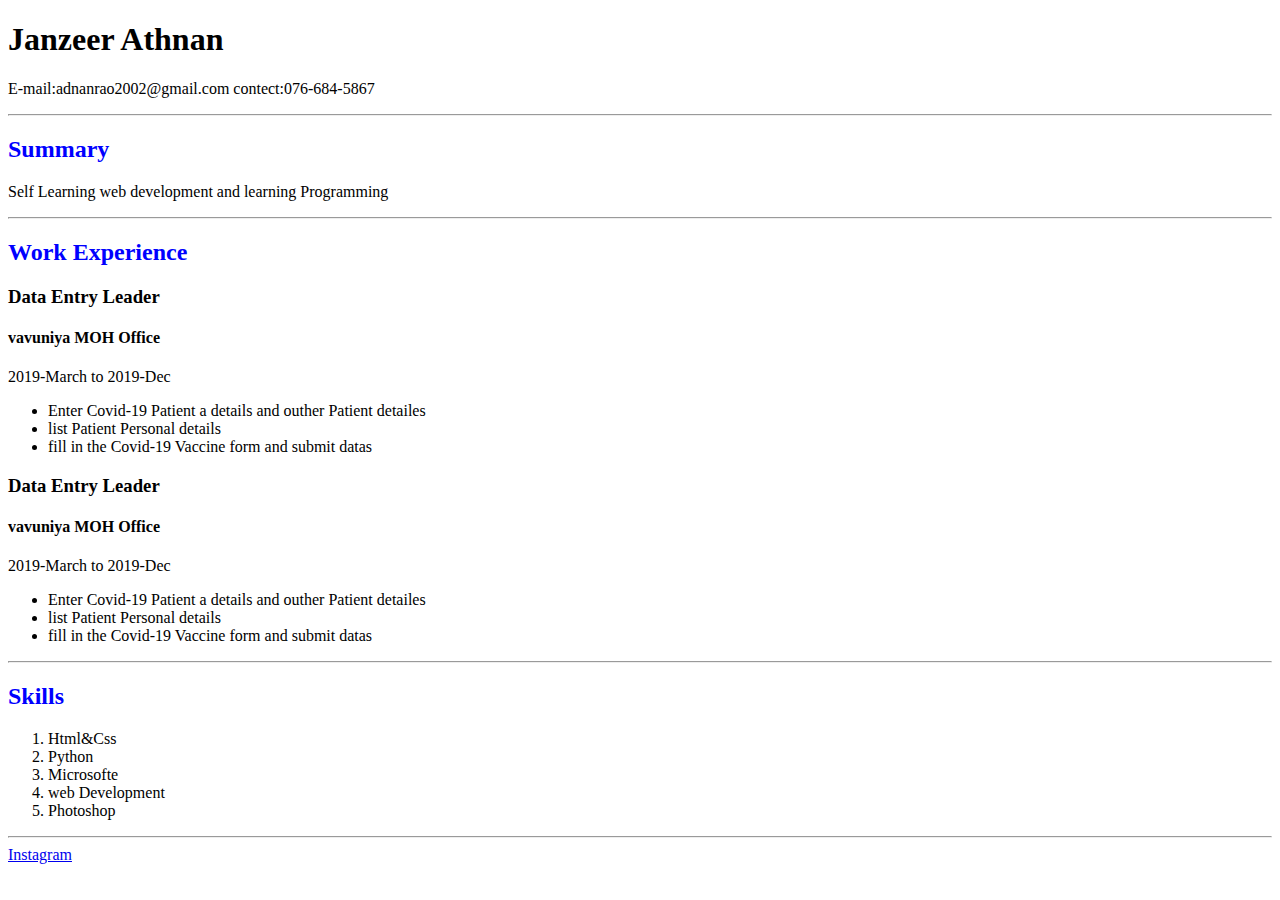
<file: index.html>
<!DOCTYPE html>
<html lang="en">

<head>
    <meta charset="UTF-8">
    <meta name="viewport" content="width=device-width, initial-scale=1.0">
    <title>My resume</title>
    <link rel="stylesheet" href="index.css">
</head>

<body>
    <header>
        <h1>Janzeer Athnan</h1>
        <p>E-mail:adnanrao2002@gmail.com contect:076-684-5867</p>
    </header>
    <hr>
    <main>
        <section>
            <h2>Summary</h2>
            <p>Self Learning web development and learning Programming </p>
        </section>
        <hr>
        <section>
            <h2>Work Experience</h2>
            <div>
                <h3>Data Entry Leader</h3>
                <h4>vavuniya MOH Office</h4>
                <p>2019-March to 2019-Dec</p>
                <ul>
                    <li>Enter Covid-19 Patient a details and outher Patient detailes</li>
                    <li>list Patient Personal details</li>
                    <li>fill in the Covid-19 Vaccine form and submit datas</li>

                </ul>
            </div>
            <div>
                <h3>Data Entry Leader</h3>
                <h4>vavuniya MOH Office</h4>
                <p>2019-March to 2019-Dec</p>
                <ul>
                    <li>Enter Covid-19 Patient a details and outher Patient detailes</li>
                    <li>list Patient Personal details</li>
                    <li>fill in the Covid-19 Vaccine form and submit datas</li>
                    
                </ul>
                <hr>
            </div>
        </section>
        <section>
            <h2>Skills</h2>
            <ol>
                <li>Html&Css</li>
                <li>Python</li>
                <li>Microsofte</li>
                <li>web Development</li>
                <li>Photoshop</li>

            </ol>
        </section>
    </main>
    <hr>

    <footer>
        <a target="_blank" href="https://www.instagram.com/baner_kotcha?igsh=aTE0amsxdnZiM3Y1">Instagram</a>
    </footer>


</body>

</html>
</file>
<file: index.css>
h2{
    color: blue;
}
</file>
